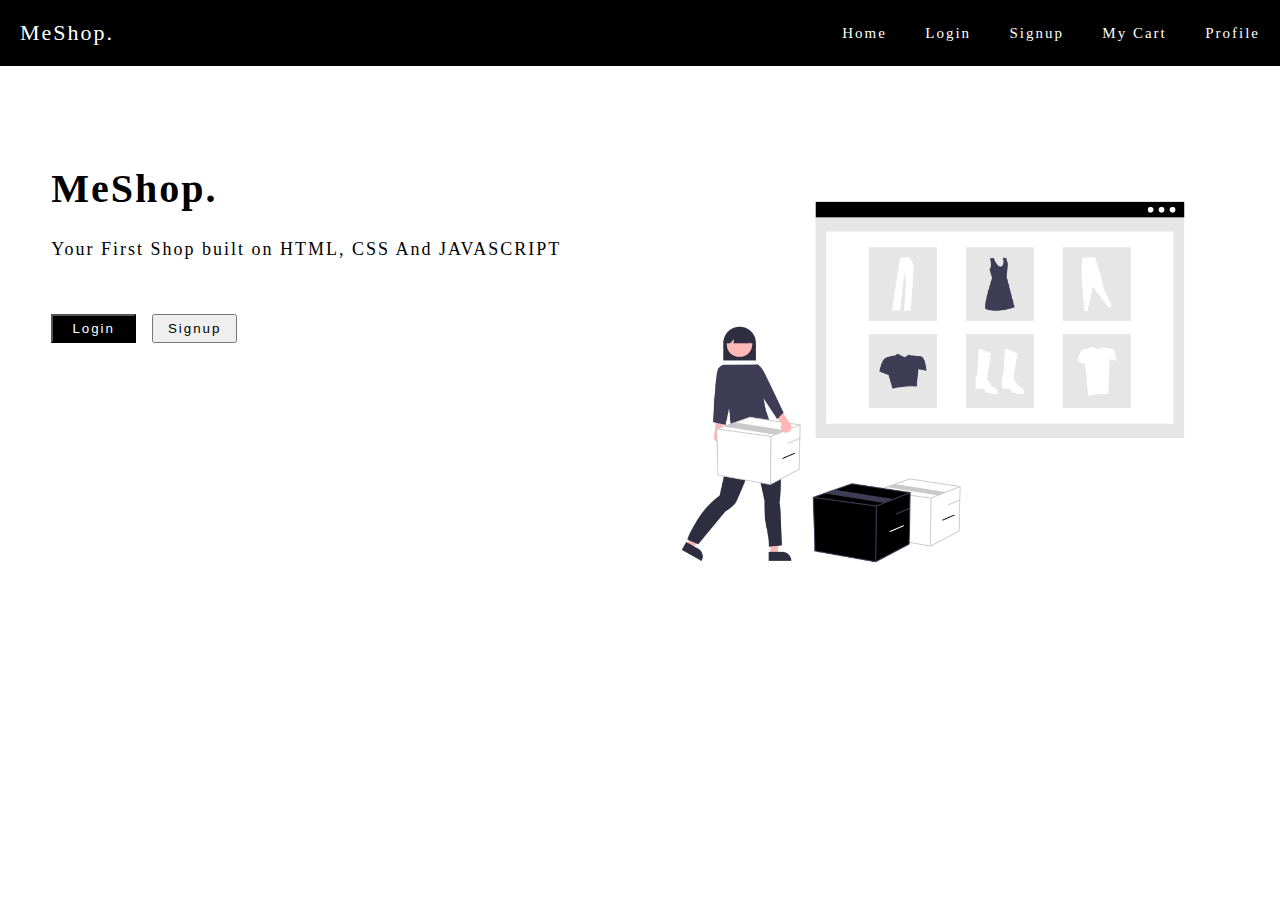
<file: index.html>
<!DOCTYPE html>
<html lang="en">
<head>
    <meta charset="UTF-8">
    <meta name="viewport" content="width=device-width, initial-scale=1.0">
    <title>MeShop</title>
    <link rel="stylesheet" href="./style.css">
</head>
<body>
     <nav>
        <a class="meShopLogo" href="./index.html">MeShop.</a>
        <div class="navBar">
                <li class="navLinks"><a href="./shop">Home</a></li>
                <li class="navLinks"><a href="./login">Login</a></li>
                <li class="navLinks"><a href="./signup">Signup</a></li>
                <li class="navLinks"><a href="./cart">My Cart</a></li>
                <li class="navLinks"><a href="./profile">Profile</a></li>
        </div>
     </nav>
     <div class="main">
        <div>
        <h1>MeShop.</h1>
        <p>Your First Shop built on HTML, CSS And JAVASCRIPT</p>
        <button class="loginBtn" id="loginBtn">Login</button>
        <button id="signupBtn">Signup</button>
        </div>
        <img src="./images/undraw_web_shopping_re_owap 1.png" alt=""> 
    </div>
</body>
<script src="./script.js"></script>
</html>
</file>
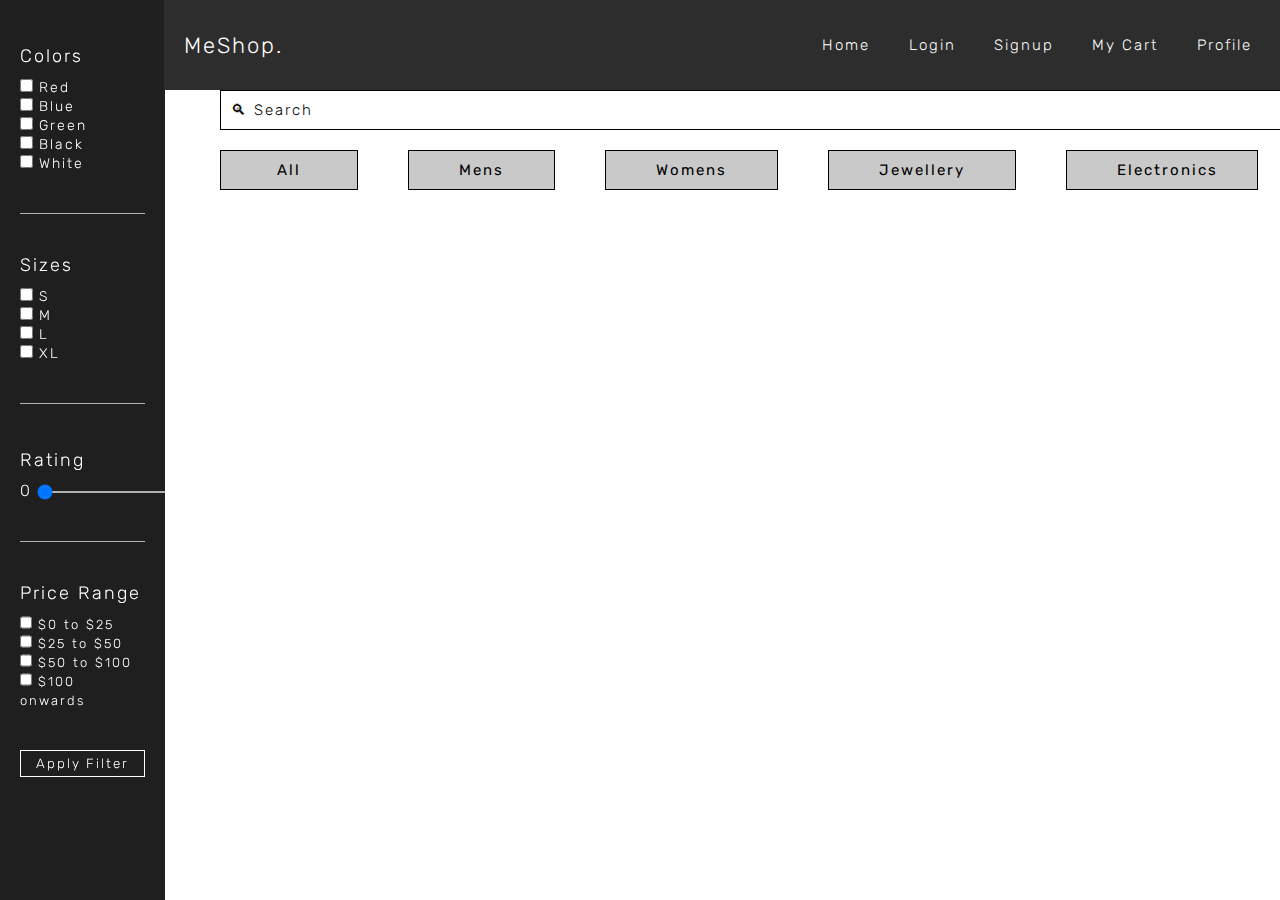
<file: shop/index.html>
<!DOCTYPE html>
<html lang="en">
<head>
    <meta charset="UTF-8">
    <meta name="viewport" content="width=device-width, initial-scale=1.0">
    <title>Shop</title>
    <link rel="stylesheet" href="./style.css">
    
    
</head>
<body>
   
    <div class="main">
        
        <div class="page-1">
            <aside>
                <div class="colors">
                    <p>Colors</p>
                    <label><input type="checkbox"   value="red" id="red" /> Red</label><br>
                    <label><input type="checkbox"   value="blue" id="blue" /> Blue</label><br>
                    <label><input type="checkbox"   value="green" id="green" /> Green</label><br>
                    <label><input type="checkbox"   value="black" id="black" /> Black</label><br>
                    <label><input type="checkbox"   value="white" id="white" /> White</label><br>
                </div>
                <hr>
                <div class="sizes">
                    <p>Sizes</p>
                    <label><input type="checkbox"  value="s" id="s" /> S</label><br>
                    <label><input type="checkbox"  value="m" id="m" /> M</label><br>
                    <label><input type="checkbox"  value="l" id="l" /> L</label><br>
                    <label><input type="checkbox"  value="xl" id="xl" /> XL</label><br>
                </div>
                <hr>
                <div class="rating">
                    <p>Rating</p>
                    <div>
                    <span>0</span>
                    <input type="range" id="rating" min="0" max="5" value="0">
                    <span>5</span>
                    </div>
                </div>
                <hr>
                <div class="prices">
                    <p>Price Range</p>
                    <label><input type="checkbox" id="range1" data-range="25" /> $0 to $25</label><br>
                    <label><input type="checkbox" id="range2" data-range="50" /> $25 to $50</label><br>
                    <label><input type="checkbox" id="range3" data-range="100" /> $50 to $100</label><br>
                    <label><input type="checkbox" id="range4" data-range="500" /> $100 onwards</label><br>
                </div>
                <button id="applyFilter">Apply Filter</button>
            </aside>
            <nav>
                <a class="meShopLogo" href="../index.html">MeShop.</a>
                <div class="navBar">
                        <li class="navLinks"><a href="../shop/">Home</a></li>
                        <li class="navLinks"><a href="../login/">Login</a></li>
                        <li class="navLinks"><a href="../signup/">Signup</a></li>
                        <li class="navLinks"><a href="../cart/">My Cart</a></li>
                        <li class="navLinks"><a href="../profile/">Profile</a></li>
                </div>
             </nav>
             <div class="main-2">
             <div class="search"><input type="text" id="searchInput" placeholder="🔍︎ Search"></div>
             <div class="filterBtns">
                <button id="all">All</button>
                <button id="mens">Mens</button>
                <button id="womens">Womens</button>
                <button id="jewellery">Jewellery</button>
                <button id="electronics">Electronics</button>
             </div>
             <div class="productsBox" id="productsBox">
             </div>
            </div>
         </div>
        </div>


    <script src="./script.js"></script>
</body>
</html>
</file>
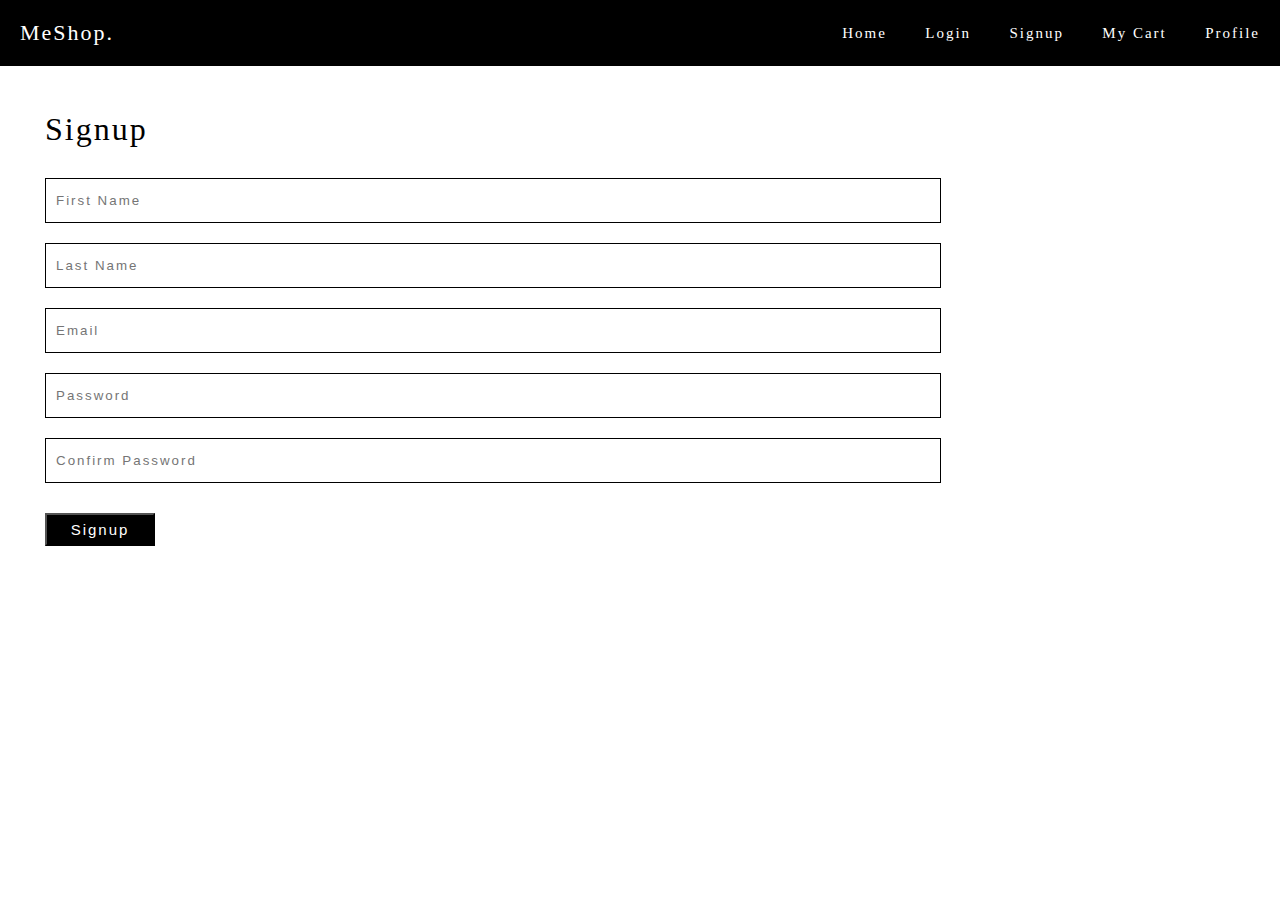
<file: signup/index.html>
<!DOCTYPE html>
<html lang="en">
<head>
    <meta charset="UTF-8">
    <meta name="viewport" content="width=device-width, initial-scale=1.0">
    <title>Signup</title>
    <link rel="stylesheet" href="./style.css">
</head>
<body>
    <nav>
        <a href="../index.html" class="meShopLogo">MeShop.</a>
        <div class="navBar">
                <li class="navLinks"><a href="../shop">Home</a></li>
                <li class="navLinks"><a href="../login">Login</a></li>
                <li class="navLinks"><a href="./signup">Signup</a></li>
                <li class="navLinks"><a href="../cart">My Cart</a></li>
                <li class="navLinks"><a href="../profile">Profile</a></li>
        </div>
     </nav>
     <div class="main">
        <h1>Signup</h1>
        <form>
            <input type="text" placeholder="First Name" id="fName"><br>
            <input type="text" placeholder="Last Name" id="lName"><br>
            <input type="email" placeholder="Email" id="email"><br>
            <input type="password" placeholder="Password" id="password"><br>
            <input type="password" placeholder="Confirm Password" id="confirmPassword"><br>
            <p id="errorMsg"></p>
            <button id="signupBtn">Signup</button>
        </form>
     </div>
    <script src="./script.js"></script>
</body>
</html>
</file>
<file: style.css>
/* @import url('https://fonts.googleapis.com/css2?family=Roboto:wght@100;300;400;500;700&display=swap');

 */
*{
    margin: 0;
    padding: 0;
    box-sizing: border-box;
    letter-spacing: 2px;
    font-weight: 100;
}
nav{
    display: flex;
    align-items: center;
    justify-content: space-between;
    width: 100%;
    background-color: black;
    color: white;
    padding: 20px;
}
nav .meShopLogo{
    color: white;
    font-size: 22px;
    text-decoration: none;
}
nav .navBar{
    display: flex;
    gap: 3vw;
}
.navBar li {
    list-style: none;
    font-size: 15px;
    cursor: pointer;
}
.navBar li a{
    color: rgb(255, 255, 255);
    text-decoration: none;
}
.navLinks:hover a{
    border-bottom: 1px solid white;
}
/* Main Section */
.main{
    display: flex;
}
.main div{
    margin: 8vh 4vw;
}
.main div h1{
    margin: 3vh 0px;
    font-weight: 600;
    font-size: 40px;
}
.main div p{
    font-size: 18px;
    margin-bottom: 6vh;
}
.main div button{
    width: 85px;
    padding: 5px;
    cursor: pointer;
}
.loginBtn{
    background-color: rgb(0, 0, 0);
    color: white;
    margin-right: 10px;
}
.loginBtn:hover{
    background-color: rgb(240, 141, 20);
    border:  1px solid rgb(240, 141, 20);
}
#signupBtn:hover{
    background-color: rgb(240, 141, 20);
    border: 1px solid rgb(240, 141, 20);
    color: white;
}
.main img{
    width: 50vw;
    margin-top: 10vh;
}
</file>
<file: shop/style.css>
@import url('https://fonts.googleapis.com/css2?family=Rubik:wght@300;400;500;600&display=swap');
*{
    margin: 0;
    padding: 0;
    box-sizing: border-box;
    letter-spacing: 2px;
    font-family: 'Rubik', sans-serif;
    font-weight: 300;
}
html{
    scroll-behavior:smooth;
}
body{
    /* font-weight: 400; */
    height: 100%;
    overflow-x: hidden;
}
body::-webkit-scrollbar{
    background-color:rgb(255, 255, 255); 
    width: 5px;
}
body::-webkit-scrollbar-track{
      background-color: rgb(204, 204, 204);
}
body::-webkit-scrollbar-thumb{
    background-color:#3f3e3e;
}
body::-webkit-scrollbar-button{
    background-color: #3f3e3e;
}
.main{
    height: 100%;
}
aside{
    position: fixed;
    top: 0;
    left: 0;
    font-weight: 100;
    color:white;
    width: 13%;
    height: 100vh;
    display: flex;
    flex-direction: column;
    row-gap: 4.5vh;
    padding:20px;
    border-right: 1px solid white;
    background-color:rgb(31, 31, 31);
}
aside button{
    padding: 5px;
    background-color: transparent;
    color: white;
    border: 1px solid white;
    cursor: pointer;
}
aside button:hover{
    background-color:rgb(255, 247, 247);
    color: rgb(0, 0, 0);
    transition: all ease 0.5s;
    outline: none;
    border: 1px solid white;
}
aside hr{
    border: none;
    height: 1px;
    background: rgba(255, 255, 255, 0.658);
}
aside label{
    font-weight: 100;
    font-size: 14px;
}
aside .colors{
  margin-top: 20px;
  letter-spacing: 2px;
}
aside p{
    margin-bottom: 10px;
    font-size: 18px;
    font-weight: 200;
}
aside .rating div{
    display: flex;
    gap: 5px;
}
input[type=range]{
    height: 2px;
    margin-top: 10px;
}
aside .prices label{
    font-size: 13px;
    font-weight: 100;
    word-spacing: 1px;
    letter-spacing: 2px;
}
.prices input{
    cursor: pointer;
    width: 12px;
}


nav{
    margin-left: 12.8vw;
    display: flex;
    align-items: center;
    justify-content: space-between;
    width: 100%;
    height: 10vh;
    background-color: rgb(45, 45, 45);
    color: white;
    padding: 20px;
    padding-right: 15vw;
    position: fixed;
}
nav .meShopLogo{
    color: white;
    font-size: 22px;
    text-decoration: none;
}
nav .navBar{
    display: flex;
    gap: 3vw;
}
.navBar li {
    list-style: none;
    font-size: 15px;
    cursor: pointer;
}
.navBar li a{
    color: rgb(255, 255, 255);
    text-decoration: none;
}
.navLinks:hover a{
    border-bottom: 1px solid white;
}
.search input{
    width: 83.9vw;
    font-size: 15px;
    height: 40px;
    padding: 10px;
    margin-bottom: 20px;
    border: 1px solid black;
}
input::placeholder{
    color:black;
}
.filterBtns{
    display: flex;
    align-items: center;
    gap: 50px;
    /* width: 80vh; */
}
.filterBtns button{
    width: 15vw;
    height:40px;
    cursor: pointer;
    background-color: rgb(201, 201, 201);
    outline: none;
    border: 1px solid black;
    margin-bottom: 20px;
    font-size: 15px;
    padding: 5px 50px;
    font-weight: 400;
}
.filterBtns button:active{
    background-color: black;
    color: white;
}
.main-2{
    height: 100%;
    padding:90px 22px 10px 220px;
}
.page-1{
    position: relative;
}
.productsBox{
    /* padding: 13vh 2vw 5vh 15vw; */
    display: grid;
    grid-template-columns: repeat(4 , 1fr);
    gap: 20px;
    /* position: relative; */
}
.productsBox img{
    width: 125px;
    padding-top: 10px;
    /* border: 1px solid red; */
    height: 160px;
}
.productCard{
    display: flex;
    flex-direction: column;
    justify-content: center;
    align-items: center;
    padding: 10px;
    border: 1px solid rgb(2, 2, 2);
}
.productCard .price{
    margin-right: 110px;
}
.price , .size , .colors , .rating{
    font-weight: 400;
    padding-top: 5px;
}
.productCard button{
    font-size: 15px;
    padding: 5px 10px;
    font-weight: 400;
    width: 200px;
    background-color: black;
    color: white;
    cursor: pointer;
    margin: 10px 0px;
    outline: none;
    border: none;
}
.productCard button:hover{
    background-color: rgb(64, 99, 129);
    color: aliceblue;
    /* border: 1px solid rgb(64, 99, 129); */
}
</file>
<file: signup/style.css>
*{
    margin: 0;
    padding: 0;
    box-sizing: border-box;
    letter-spacing: 2px;
    font-weight: 100;
}
nav{
    display: flex;
    align-items: center;
    justify-content: space-between;
    width: 100%;
    background-color: black;
    color: white;
    padding: 20px;
}
nav .meShopLogo{
    color: white;
    font-size: 22px;
    text-decoration: none;
}
nav .navBar{
    display: flex;
    gap: 3vw;
}
.navBar li {
    list-style: none;
    font-size: 15px;
    cursor: pointer;
}
.navBar li a{
    color: rgb(255, 255, 255);
    text-decoration: none;
}
.navLinks:hover a{
    border-bottom: 1px solid white;
}
/* main section */
.main{
    margin: 5vh;
}
.main h1{
    margin: 20px 0px;
}
input{
    width: 70vw;
    height: 5vh;
    padding: 10px;
    margin: 10px 0px;
    border: 1px solid black;
}
#signupBtn{
    margin-top: 20px;
    font-size: 15px;
    padding: 6px;
    width: 110px;
    background-color: black;
    color: white;
    cursor: pointer;
}
#signupBtn:hover{
    background-color: rgb(240, 141, 20);
    border: 1px solid rgb(240, 141, 20);
    color: white;
}
#errorMsg{
    display: none;
    margin-top: 10px;
    font-weight:600;
}
</file>
